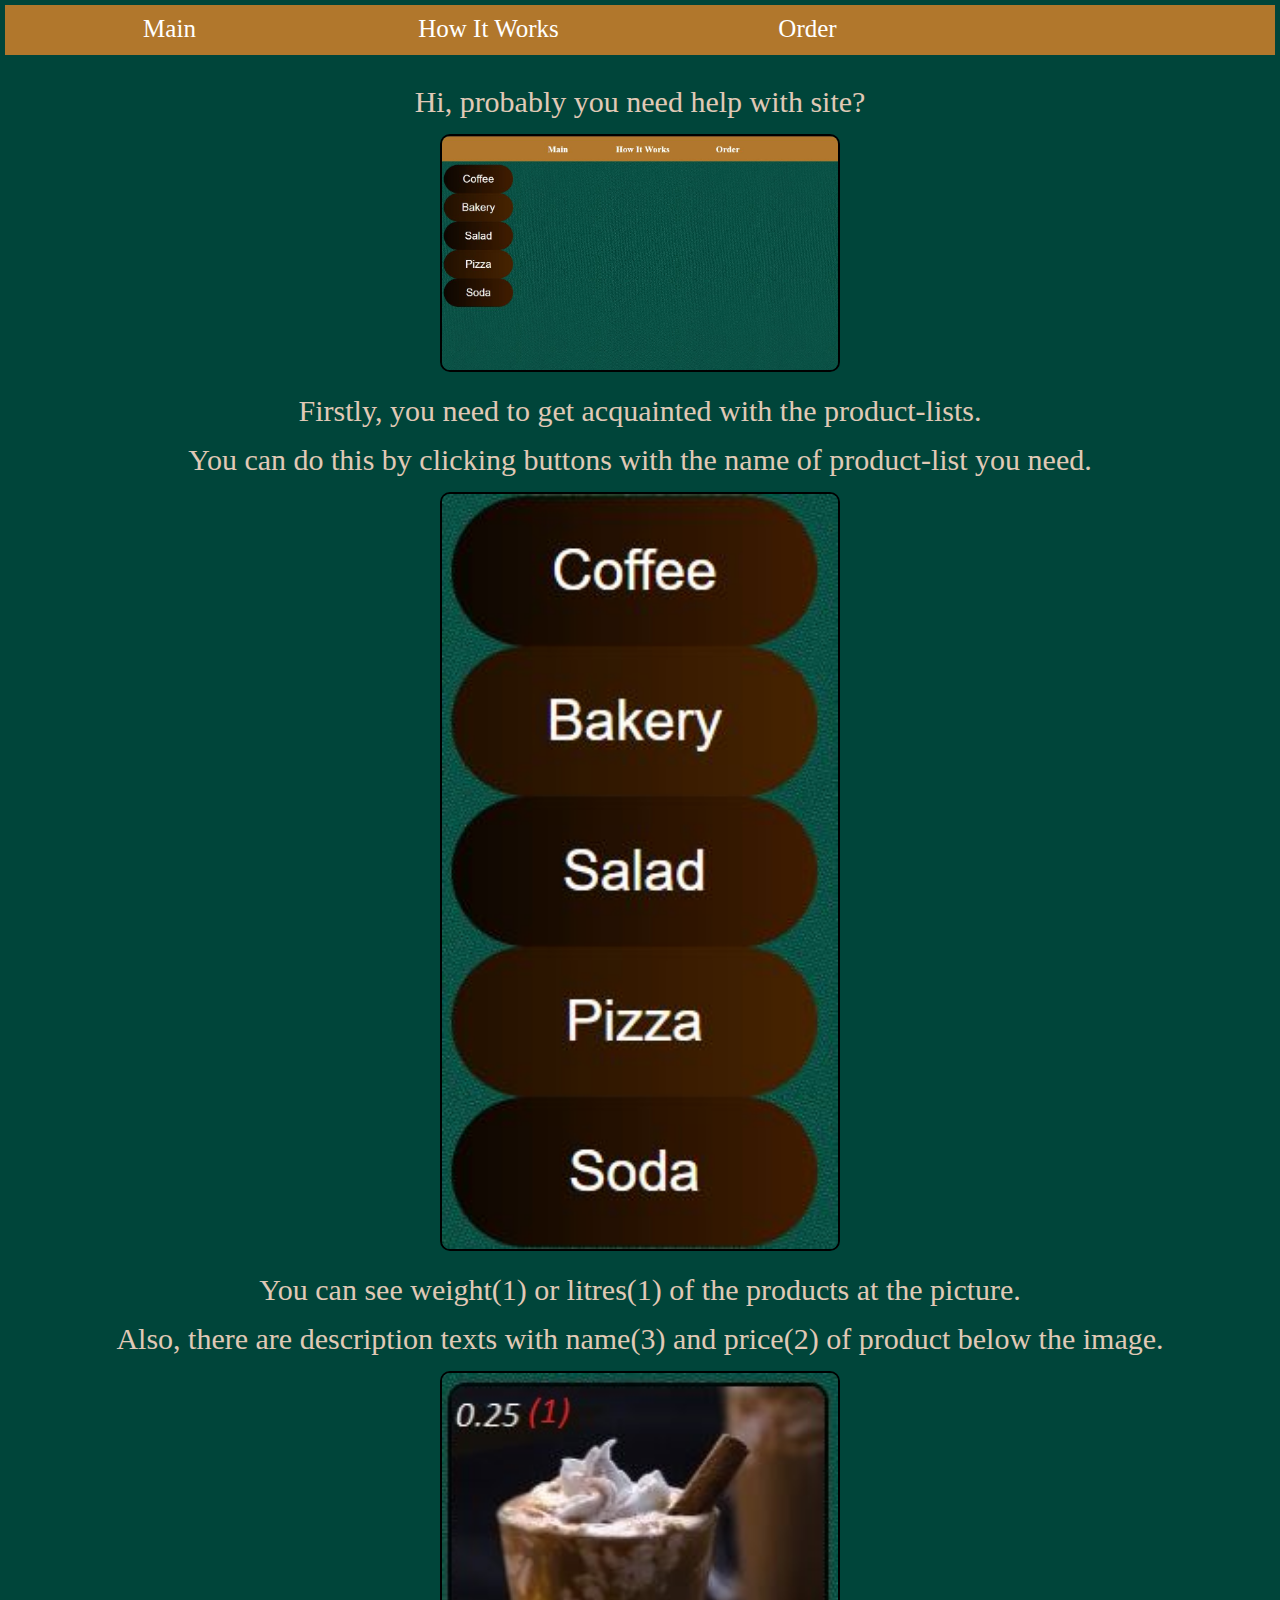
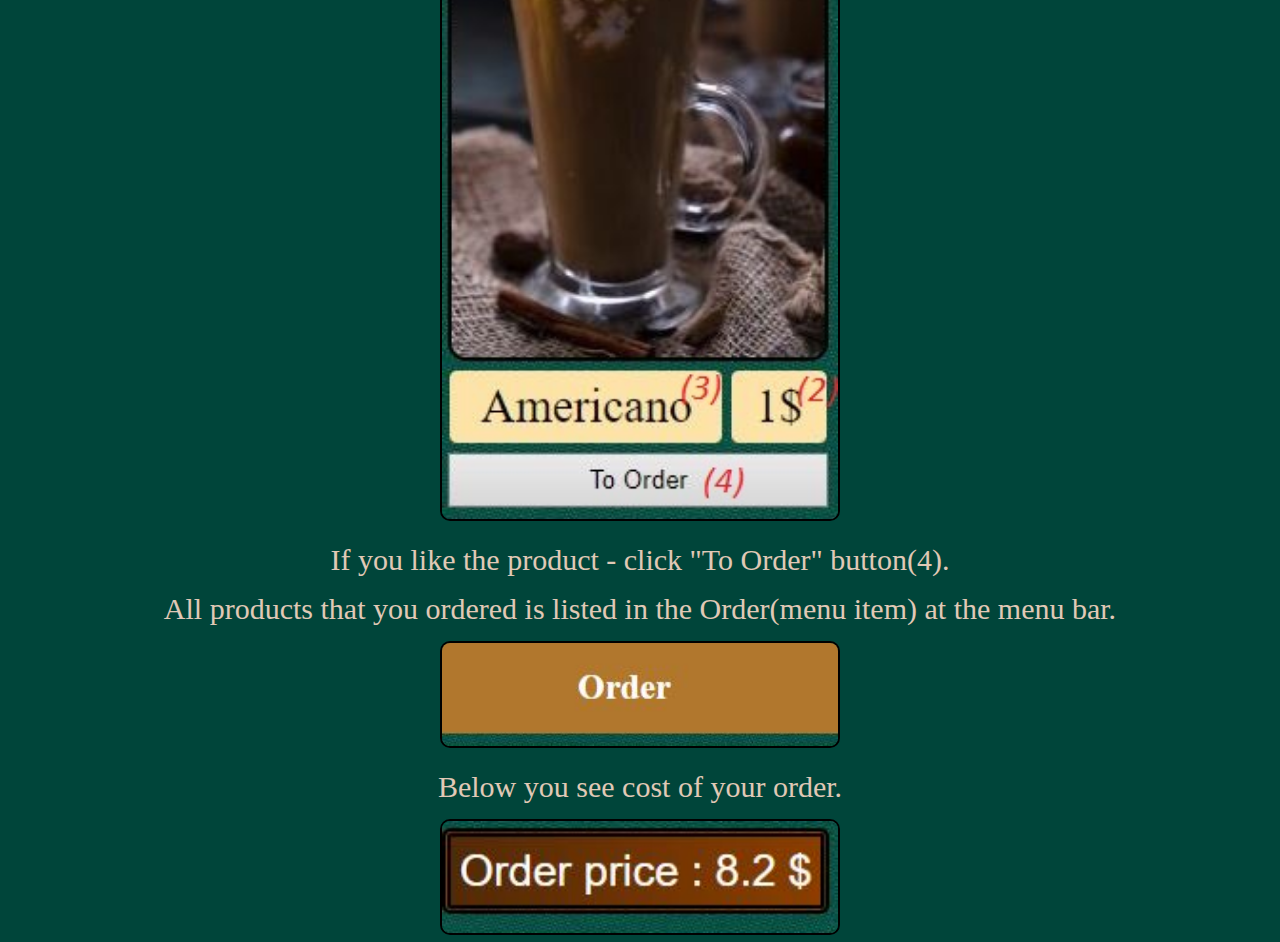
<file: Кафе/HIT.html>
<!DOCTYPE html>
<html>
 <head>
        <meta charset="utf-8">
        <meta  name="viewport"  content="initial-scale = 1.0, width = device-width">
        <script type="text/javascript" src="https://ajax.googleapis.com/ajax/libs/jquery/1.9.1/jquery.min.js"></script>
        <script type="text/javascript" src="js/main.js"></script>
        <script type="text/javascript" src="js/sideBar.js"></script>
        <script type="text/javascript" src="js/ToOrder.js"></script>
        
        <link rel="shortcut icon" href="img/unnamed.png" type="image/png">
        <link rel="stylesheet" type="text/css" media="all" href="css/reset.css">
        <link href="css/main.css" rel="stylesheet">
        <link href="css/menu.css" rel="stylesheet">
    
    <title>Bar</title>

 </head>
 <body>
        <header>

                <input  type="checkbox"  id="menu-mobile" />

                <nav role="navigation"><!-- навигация -->

                <label for="menu-mobile"  class="toggle-button" onclick>Menu</label>

                <ul  class="main-menu"><!-- пункты меню -->

                    <li><a  href="index.html">Main</a></li>
                    <li><a  href="HIT.html">How it works</a></li>
                    <li><a  href="Order.html">Order</a></li>

                </ul>

                </nav>
    </header>
                
    <p>Hi, probably you need help with site?</p> 
    <p><img class="HIT" src="img/HIT/main-page.JPG"></p>
    <p>Firstly, you need to get acquainted with the product-lists.</p>

    <p> You can do this by clicking buttons with the name of product-list you need.</p>
    <p><img class="HIT" src="img/HIT/side-bar-buttons.JPG"></p>

    <p> You can see weight(1) or litres(1) of the products at the picture.</p>
    <p>Also, there are description texts with name(3) and price(2) of product below the image.</p>
    <p><img class="HIT" src="img/HIT/product.JPG"></p>

    <p>If you like the product - click "To Order" button(4).</p>
   
    <p>All products that you ordered is listed in the Order(menu item) at the menu bar.  </p>
    <p><img class="HIT" src="img/HIT/Order-menu.JPG"></p>


    <p>Below you see cost of your order.
    <p><img class="HIT" src="img/HIT/total price.JPG"></p>
    

</body>
</html>
</file>
<file: Кафе/css/main.css>
/* ////////////////////////// MAIN //////////////////////////// */
body{   
    background-color: rgb(0, 69, 58);
}
#Coffee,#Salad,#Soda,#Bakery,#Pizza{
    margin-left: 5px;
    border-radius: 40px;
    border: none;
    font-size: 30px;
    color: white;  
    padding: 5px;
    outline: none;
    height: 80px;
}

#Coffee-bar{
    margin-right: 20px;
    order: 1;
    width: 200px;
    height: 400px;
    display: flex;
    justify-content: space-around;
    flex-direction: column;
}

#Coffee:hover,#Salad:hover,#Soda:hover,#Bakery:hover,#Pizza:hover { background: rgb(0, 0, 0); }


#Coffee,#Salad,#Soda
{
    background: linear-gradient(to right,#0c0601,#411d00);
}

#Bakery,#Pizza
{
    background: linear-gradient(to right,#221000,#472300);
}

.HIT{
    border-radius: 10px;
    border: solid 2px ;
    border-color: #000000;
    width: 400px;
}
p { 
  font-size: 30px;
   
   margin-bottom: 15px; 
    color: #e0c9b6;
    text-align: center;
   }



#ElementsToInsert{
display: flex;
flex-wrap: wrap;
flex-direction: row;
order: 2;
}

.Flex-bar{
 display: flex;
 flex-direction: row;
}

.Side-menu
{  
    height: 200px;
    display: flex;
    justify-content: space-around;
    flex-direction: column;

}
.Bar-images {
    border-radius: 10px;
    border: solid 2px ;
    border-color: #000000;
    width: 200px;
} 

.Bar-buttons{
    margin-top: 5px;
    width: inherit;
    padding: 5px;
}
.Bar-buttons:hover {
    color: red;
}


#imgdiv{
    display: flex;
    flex-direction: column;
    width: 200px;
    margin: 20px;
}


#spandiv{
    margin-top: 5px;
    display: flex;
    flex-direction: row;
    justify-content: space-between;
    width: 200px;
    
}

.description-span{
    padding: 5px;
    border-radius: 4px;
    color: #000000;
    background-color: #FDE3A7;
    text-align: center;
    font-size: 25px;
    width: 140px;
}

.description-price{
    
    width: 55px;
    padding: 5px;
    border-radius: 4px;
    color: #ffffff;
    background-color:  rgb(68, 53, 20);
    border: 2px solid black;
    text-align: center;
    font-size: 25px;
    
}
/* /////////////////////////  ORDER  ///////////////////////////// */

#imgdivOrder{
    display: flex;
    flex-direction: column;
    width: 200px;
    margin: 20px;
}
.Delete-buttons{
    border: none;
    padding: 5px;
    height: 38px;
    background: url(delete.png) no-repeat rgb(112, 89, 89) center;
    width: 35px;
}
.Delete-buttons:hover{
    background: url(delete.png) no-repeat rgb(121, 38, 38) center;
    
}
#Price_Trash_div{
    margin-top: 5px;
    display: flex;
    flex-direction: row;
    justify-content: space-between;
    width: 200px;
}
#spandivOrder{
    margin-top: 5px;
    display: flex;
    flex-direction: column;
    justify-content: space-between;
    width: 200px;
    
}

.description-span-Order{
    padding: 5px;
    border-radius: 4px;
    color: #000000;
    background-color: #FDE3A7;
    text-align: center;
    font-size: 25px;
}

.description-price-Order{
    height: 40px;
    padding: 5px;
    width: 160px;
    border-radius: 4px;
    color: #ffffff;
    background-color:  rgb(68, 53, 20);
    border: 2px solid black;
    text-align: center;
    font-size: 25px;
    
}

#Sum{
    background: linear-gradient(to right,#532a07,#8a3e00);
    color: #ffffff;
    font-size: 25px;
    padding: 5px;
    border-radius: 5px;
    border: 5px double;
    border-color: #000000;
}
</file>
<file: Кафе/css/menu.css>
/************Выпадающее меню  ************/
#menu-mobile {
/* чекбокс скрыт */
display: none;

}

.main-menu {
/* пункты меню скрыты */
display: none;
padding: 5px;
margin: 5px;
background-color: #b1772c;

}

.menu li {
/* пункты меню расположены вертикально */
/* каждый имеет ширину 100% */
font-size: 16px;
font-weight: 700;
display: block;
width: 100%;
}

 .main-menu a { /*cсылки внутри чекбокса */
display: block;
color: #fff;
outline: none;
border-bottom: 2px solid #411d00;

text-decoration: none;
text-align: center;
}

.main-menu a:hover {
/* text-decoration: underline; */
color: #fff;

}
/******************Кнопка открытия меню***********************/

.toggle-button {
text-align: center;
display: block;
cursor: pointer;
font-size: 16px;
font-weight: 700;
padding: 10px 20px;
background-color: #b1772c;
color: #fff;
width: 20%;


}
#menu-mobile:checked + nav .toggle-button{

color: #fff;
}
#menu-mobile:checked + nav .main-menu {
/* когда чекбокс активен меню становится видимым */
display: block;


}
/******************Меню статичное***********************/
@media screen and (min-width: 640px) { 
.toggle-button {
/* label скрыт */
display: none;
}
.main-menu {
display: block;
background-color: #b1772c;
height: 50px;
margin-bottom: 30px;



}

.main-menu li {
/* теги <li> расположены в ряд */
width: calc(100% / 4);
text-align: center;
display: inline-block;
}

.main-menu a {
display: inline-block;
margin-right: -4px;
font-size: 25px;
padding-top: 5px;
text-decoration: none;
color: #fff;
text-transform: capitalize;
border-bottom: 0;

}
}
</file>
